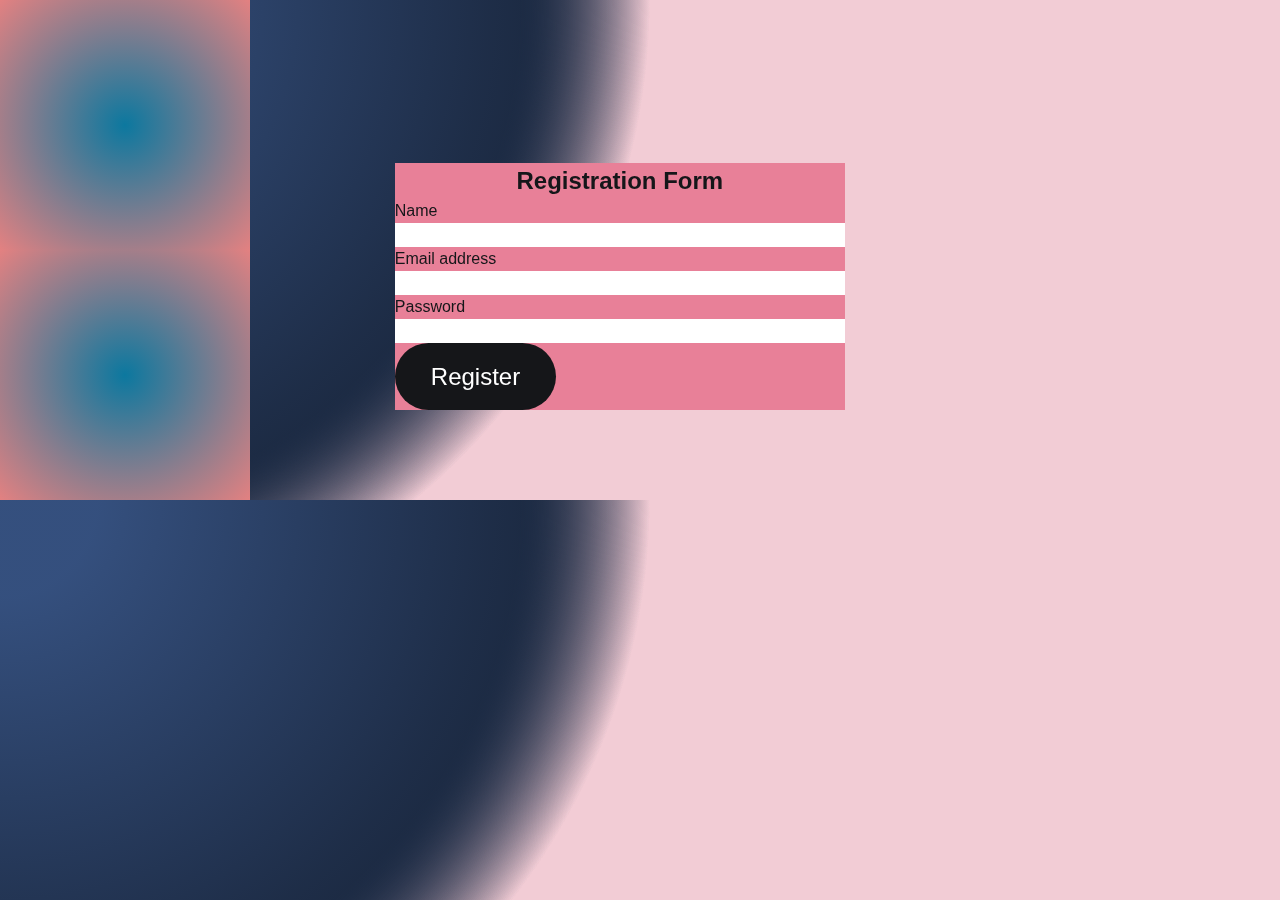
<file: register.html>
<!DOCTYPE html>
<html lang="en">
  <head>
    <meta charset="UTF-8" />
    <meta http-equiv="X-UA-Compatible" content="IE=edge" />
    <meta name="viewport" content="width=device-width, initial-scale=1.0" />
    <link rel="stylesheet" href="style.css" />
    <link
      rel="shortcut icon"
      href="https://th.bing.com/th/id/OIP.kwE8IapDUTtylieeRnn2YAHaHa?pid=ImgDet&rs=1"
      type="image/x-icon"
    />
    <link
      rel="stylesheet"
      href="https://cdn.jsdelivr.net/npm/bootstrap@5.2.3/dist/css/bootstrap.min.css"
      integrity="sha384-rbsA2VBKQhggwzxH7pPCaAqO46MgnOM80zW1RWuH61DGLwZJEdK2Kadq2F9CUG65"
      crossorigin="anonymous"
    />
    <title>Registration form</title>
  </head>
  <body class="background-radial-gradient">
    <style>
      .background-radial-gradient{
        background-color:rgb(242, 204, 213);
        background-image: radial-gradient(
            650px circle at 0% 0%,
            hsl(218, 41%, 35%) 15%,
            hsl(218, 41%, 30%) 35%,
            hsl(218, 41%, 20%) 75%,
            hsl(218, 41%, 19%) 80%,
            transparent 100%
          ),
          radial-gradient(
            650px circle at 0% 0%,
            hsl(218, 41%, 35%) 15%,
            hsl(218, 41%, 30%) 35%,
            hsl(218, 41%, 20%) 75%,
            hsl(218, 41%, 19%) 80%,
            transparent 100%
          );
      }

      #radius-shape-1 {
        height: 250px;
        width: 250px;
        top: 110px;
        left: 130px;
        background: radial-gradient(#0c789f, #e38181);
        overflow: hidden;
      }

      #radius-shape-2 {
        height: 250px;
        width: 250px;
        bottom: 110px;
        right: 130px;
        background: radial-gradient(#0c789f, #e38181);
        overflow: hidden;
      }  
 #card {
        margin-top: 100px;
        top: 7%;
        right: 34%;
        width: 450px;
        margin: 100px auto;
        text-align: center;
        position: absolute;
        background:rgb(232, 128, 152);
        backdrop-filter: blur(30px);
 }    
      .form-outline > input{
        background-color:rgb(255, 255, 255);
      }
    </style>
    <section class="text-center">
        <div
        id="radius-shape-1"
        class="position-absolute rounded-circle shadow-5-strong"
      ></div>
      <div id="radius-shape-2" class="position-absolute rounded-circle shadow-5-strong"></div>
<div class="card mx-9 lg-12 mx-md-5 shadow-5-strong" id="card">
        <div class="card-body px-md-5 align-left">
      
          <h2 class="fw-bold mb-5">Registration Form</h2>
         
          <form method="post" action="/register" style="text-align: left">
            <div class="form-outline mb-4">
              <label class="form-label" for="form3Example1">Name</label>
              <input type="text" id="form3Example1" name="name" class="form-control" />
            </div>

            <div class="form-outline mb-4">
              <label class="form-label" for="form3Example3"
                >Email address</label
              >
              <input type="email" id="form3Example3"  name="email" class="form-control" />
            </div>

            <div class="form-outline mb-4">
              <label class="form-label" for="form3Example4">Password</label>
              <input type="password" id="form3Example4"  name="password" class="form-control" />
            </div>

            <button type="submit" class="btn btn-primary btn-block mb-4">
              Register
            </button>
          </form>
        </div>
      </div>
    </section>

    <script
      src="https://cdn.jsdelivr.net/npm/bootstrap@5.2.3/dist/js/bootstrap.min.js"
      integrity="sha384-cuYeSxntonz0PPNlHhBs68uyIAVpIIOZZ5JqeqvYYIcEL727kskC66kF92t6Xl2V"
      crossorigin="anonymous"
    ></script>
  </body>
</html>
</file>
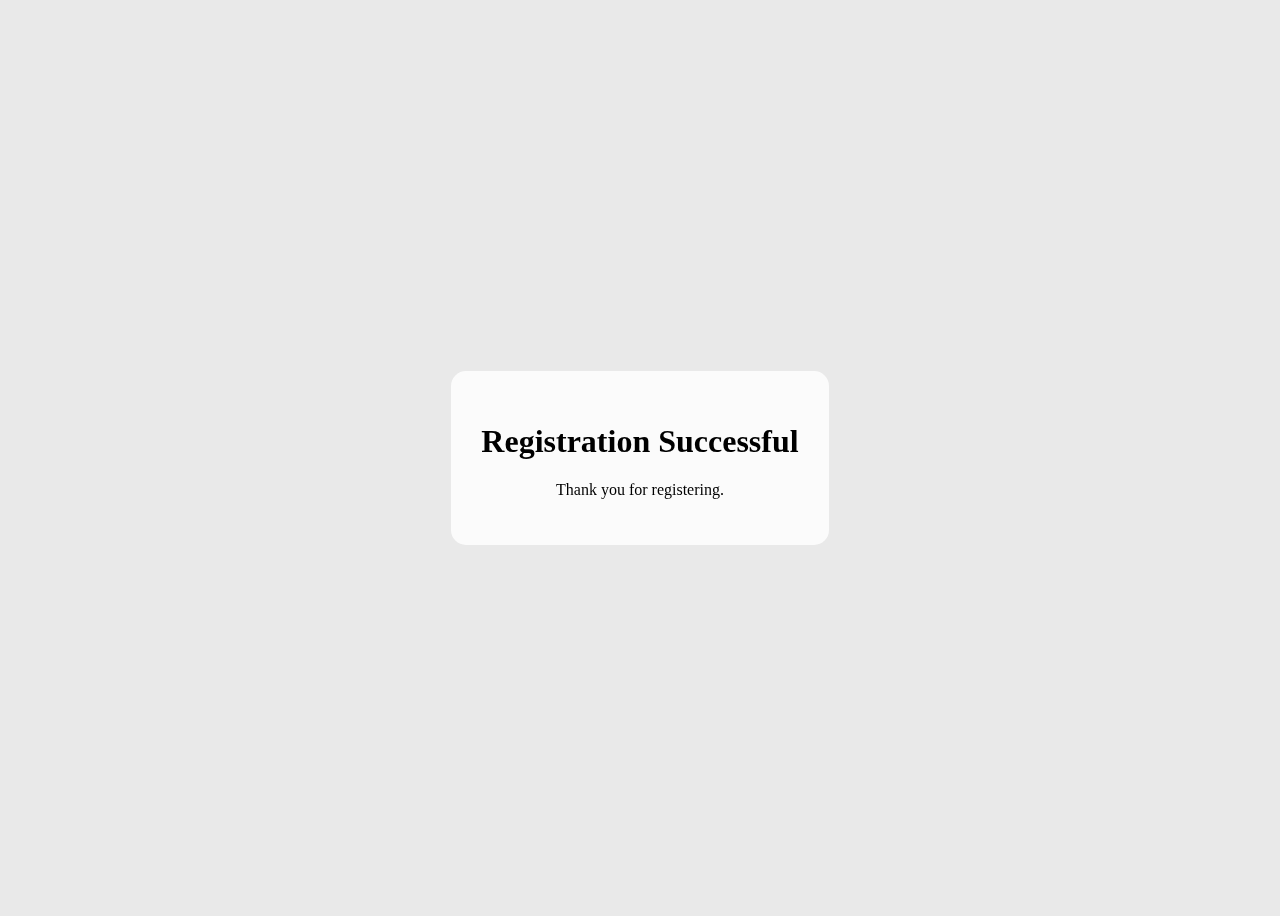
<file: success.html>
<!DOCTYPE html>
<html lang="en">
  <head>
    <meta charset="UTF-8" />
    <meta http-equiv="X-UA-Compatible" content="IE=edge" />
    <link
      rel="shortcut icon"
      href="https://th.bing.com/th/id/OIP.kwE8IapDUTtylieeRnn2YAHaHa?pid=ImgDet&rs=1"
      type="image/x-icon"
    />
    <meta name="viewport" content="width=device-width, initial-scale=1.0" />
    <title>Registration Successful</title>
  </head>
  <body
  >
    <style>
      /* Apply glassmorphism effect to the container */
      .container {
        background: rgba(255, 255, 255, 0.823); /* Set a semi-transparent white background */
        backdrop-filter: blur(10px); /* Apply a blur effect to the background */
        border-radius:15px; /* Rounded corners */
        padding: 30px;
        text-align: center;
      }

      /* Center the container vertically and horizontally */
      body {
        display: flex;
        justify-content: center;
        align-items: center;
        height: 100vh; /* Ensure full viewport height */
        background-color: rgb(233, 233, 233);
      }
    </style>
    <div class="container">
      <h1>Registration Successful</h1>
      <p>Thank you for registering.</p>
    </div>
  </body>
</html>
</file>
<file: style.css>
:root {

  /**
   * colors
   */

  --eerie-black_80: hsla(225, 9%, 9%, 0.8);
  --eerie-black_60: hsla(225, 9%, 9%, 0.6);
  --eerie-black: hsl(225, 9%, 9%);
  --light-gray-1: hsl(0, 0%, 80%);
  --light-gray-2: hsl(240, 2%, 81%);
  --gainsboro: hsl(240, 9%, 91%);
  --cultured: hsl(300, 8%, 95%);
  --blue-ryb: hsl(232, 100%, 60%);
  --white_20: hsla(0, 0%, 100%, 0.2);
  --white: hsl(0, 0%, 100%);

  /**
   * typography
   */

  --ff-inter: 'Inter', sans-serif;

  --fs-1: 3.6rem;
  --fs-2: 3.2rem;
  --fs-3: 2.4rem;
  --fs-4: 2.2rem;
  --fs-5: 2rem;
  --fs-6: 1.8rem;
  --fs-7: 1.5rem;
  --fs-8: 1.4rem;
  --fs-9: 1.3rem;

  --fw-700: 700;
  --fw-500: 500;
  --fw-300: 300;

  /**
   * spacing
   */

  --section-padding: 50px;

  /**
   * radius
   */

  --radius-16: 16px;
  --radius-pill: 200px;
  --radius-circle: 50%;

  /**
   * transition
   */

  --transition-1: 0.25s ease;
  --transition-2: 0.5s ease;

}





/*-----------------------------------*\
  #RESET
\*-----------------------------------*/

*,
*::before,
*::after {
  margin: 0;
  padding: 0;
  box-sizing: border-box;
}

li { list-style: none; }

a,
img,
span,
input,
button,
ion-icon { display: block; }

a {
  color: inherit;
  text-decoration: none;
}

img { height: auto; }

input,
button {
  background: none;
  border: none;
  font: inherit;
}

input {
  width: 100%;
  outline: none;
}

button { cursor: pointer; }

ion-icon { pointer-events: none; }

html {
  font-family: var(--ff-inter);
  font-size: 10px;
  scroll-behavior: smooth;
}

body {
  background-color: var(--white);
  color: var(--eerie-black);
  font-size: 1.6rem;
  line-height: 1.5;
}

body.active { overflow: hidden; }

:focus-visible { outline-offset: 4px; }

::-webkit-scrollbar { width: 10px; }

::-webkit-scrollbar-track { background-color: hsl(0, 0%, 98%); }

::-webkit-scrollbar-thumb { background-color: hsl(0, 0%, 80%); }

::-webkit-scrollbar-thumb:hover { background-color: hsl(0, 0%, 70%); }





/*-----------------------------------*\
  #REUSED STYLE
\*-----------------------------------*/

.section { margin-inline: 15px; }

.hover\:underline { text-underline-offset: 3px; }

.hover\:underline:is(:hover, :focus) { text-decoration: underline; }

.section:not(.header, .footer-bottom) {
  padding-block-end: var(--section-padding);
  border-block-end: 1px solid var(--light-gray-2);
}

.h1,
.h2,
.h3,
.h4,
.h5 { line-height: 1.2; }

.h1,
.h2 { font-weight: var(--fw-300); }

.h1 { font-size: var(--fs-1); }

.h2 { font-size: var(--fs-2); }

.h3 { font-size: var(--fs-4); }

.h4 { font-size: var(--fs-6); }

.h5 { font-size: var(--fs-6); }


.hero {
  background-image: url('front-home.jpg'); /* Your image path */
  background-size: cover; /* Ensures the image covers the entire section */
  background-position: center; /* Centers the background image */
  background-repeat: no-repeat; /* Prevents the image from repeating */
  position: relative; /* Allows positioning of the overlay */
  padding: 50px 0; /* Add padding as needed */
  color: white; /* Adjust text color for better readability */
}

.hero::before {
  content: '';
  position: absolute; /* Position overlay relative to hero section */
  top: 0;
  left: 0;
  right: 0;
  bottom: 0;
  background-color: rgba(174, 140, 140, 0.5); /* Semi-transparent overlay color */
  z-index: 1; /* Place overlay below text */
}

.container {
  position: relative; /* Allows content to be above the overlay */
  z-index: 2; /* Ensures content is above the overlay */
}

.newsletter-form {
  position: relative;
  max-width: 400px;
}

.newsletter-form .email-field {
  background-color: var(--cultured);
  color: inherit;
  padding: 14px 20px;
  padding-inline-end: 140px;
  border-radius: var(--radius-pill);
}

.newsletter-form .email-field:focus { background-color: var(--gainsboro); }

.newsletter-form .email-field::placeholder { color: var(--eerie-black_60); }

.newsletter-form .btn {
  position: absolute;
  top: 0;
  right: 0;
  bottom: 0;
}

.btn {
  background-color: var(--eerie-black);
  color: var(--white);
  font-size: var(--fs-6);
  font-weight: var(--fw-500);
  line-height: 1.3;
  padding: 11px 25px;
  border-radius: var(--radius-pill);
  transition: var(--transition-1);
}

.btn:is(:hover, :focus) { background-color: var(--blue-ryb); }

.section-subtitle { padding-block: 15px; }

.img-holder {
  aspect-ratio: var(--width) / var(--height);
  background-color: var(--light-gray-1);
  overflow: hidden;
}

.img-cover {
  width: 100%;
  height: 100%;
  object-fit: cover;
}

.has-scrollbar {
  display: flex;
  gap: 10px;
  overflow-x: auto;
  scroll-snap-type: inline mandatory;
  padding-block-end: 20px;
  margin-block-end: -20px;
  margin-inline: -15px;
  padding-inline: 15px;
}

.has-scrollbar::-webkit-scrollbar { height: 10px; }

.has-scrollbar::-webkit-scrollbar-track { background: transparent; }

.has-scrollbar::-webkit-scrollbar-thumb {
  background-color: transparent;
  border-radius: var(--radius-pill);
}

.has-scrollbar::-webkit-scrollbar-button { width: 10px; }

.has-scrollbar:is(:hover, :focus-within)::-webkit-scrollbar-thumb { background-color: var(--light-gray-1); }

.scrollbar-item {
  min-width: 70%;
  scroll-snap-align: center;
}

.blog-card .card-banner {
  position: relative;
  border-radius: var(--radius-16
  );
  margin-block-end: 30px;
}



.avatar-list {
  display: flex;
  flex-direction: row-reverse;
}

.avatar-list.absolute {
  position: absolute;
  bottom: 10px;
  left: 10px;
}

.avatar-item:not(:first-child) { margin-inline-end: -15px; }

.avatar {
  width: 40px;
  border-radius: var(--radius-circle);
  background: none;
  border: 5px solid var(--white_20);
  transition: var(--transition-1);
  will-change: transform;
}

.avatar-list.absolute .avatar:is(:hover, :focus) {
  transform: scale(0.9);
  border-color: var(--white);
}

.card-meta-list {
  display: flex;
  gap: 5px;
}

.card-tag {
  background-color: var(--cultured);
  font-size: var(--fs-9);
  font-weight: var(--fw-500);
  padding: 2px 8px;
  border-radius: var(--radius-pill);
  transition: var(--transition-1);
}

.card-tag:is(:hover, :focus) { background-color: var(--gainsboro); }

.blog-card .card-title {
  margin-block: 8px 12px;
  text-decoration-thickness: 2px;
}

.blog-card .card-text {
  font-size: var(--fs-5);
  display: -webkit-box;
  -webkit-box-orient: vertical;
  -webkit-line-clamp: 10;
  overflow: hidden;
  padding-inline-end: 20px;
}

.grid-list {
  display: grid;
  gap: 30px;
}





/*-----------------------------------*\
  #HEADER
\*-----------------------------------*/

.search-btn .span,
.header .btn { display: none; }

.header {
  position: relative;
  padding-block: 25px;
}

.header .container {
  display: flex;
  justify-content: space-between;
  align-items: center;
}

.container .section-subtitle{
  font-size: var(--fs-3);
}

.header .wrapper {
  display: flex;
  gap: 15px;
}

.search-btn { font-size: 28px; }

.search-btn ion-icon { --ionicon-stroke-width: 50px; }

.nav-toggle-btn .span {
  background-color: var(--eerie-black);
  width: 30px;
  height: 3px;
  transition: var(--transition-1);
}

.nav-toggle-btn .span:not(:last-child) { margin-block-end: 7px; }

.nav-toggle-btn.active .span.two { opacity: 0; }

.nav-toggle-btn.active .span.one { transform: translateY(10px) rotate(45deg); }

.nav-toggle-btn.active .span.three { transform: translateY(-10px) rotate(-45deg); }

.navbar {
  background-color: var(--eerie-black);
  color: var(--white);
  position: fixed; /* Keep the navbar fixed */
  top: 0; /* Adjust according to your layout */
  left: 50%; /* Center horizontally */
  transform: translateX(-50%); /* Shift left by half of its width to center */
  min-width: 180px;
  padding: 15px 10px;
  border-radius: var(--radius-16);
  z-index: 2;
}

.navbar-list {
  display: flex; /* Use flexbox for horizontal alignment */
  justify-content: center; /* Center the items */
  padding: 0; /* Remove default padding */
  margin: 0; /* Remove default margin */
  list-style-type: none; /* Remove bullet points */
}

.navbar-item {
  margin: 0 15px; /* Add space between items */
}


.navbar.active {
  transform: translateY(0);
  opacity: 1;
  visibility: visible;
}

.navbar-link {
  text-align: right;
  font-size: var(--fs-6);
  font-weight: var(--fw-500);
  padding: 5px;
}





/*-----------------------------------*\
  #SEARCH BAR
\*-----------------------------------*/

.search-bar {
  background-color: var(--white);
  position: fixed;
  top: 0;
  left: 0;
  width: 100%;
  padding: 15px;
  transform: translateY(calc(-100% - 2px));
  z-index: 4;
  transition: var(--transition-1);
  visibility: hidden;
}

.search-bar.active {
  visibility: visible;
  transform: translateY(0);
}

.search-bar .input-field {
  font-size: var(--fs-1);
  font-weight: var(--fw-700);
  line-height: 1.3;
  padding-inline-end: 60px;
}

.search-bar .input-field::placeholder { color: var(--eerie-black); }

.search-bar .input-field::-webkit-search-cancel-button { display: none; }

.search-close-btn {
  position: absolute;
  top: 50%;
  right: 20px;
  transform: translateY(-50%);
  font-size: 45px;
}

.search-close-btn ion-icon { --ionicon-stroke-width: 20px; }

.search-bar-text {
  font-size: 1.4rem;
  color: var(--eerie-black_80);
  margin-block-start: 5px;
}

.overlay {
  position: fixed;
  inset: 0;
  background-color: var(--eerie-black_80);
  transition: var(--transition-1);
  opacity: 0;
  pointer-events: none;
  z-index: 3;
}

.overlay.active {
  opacity: 1;
  pointer-events: all;
}





/*-----------------------------------*\
  #HERO
\*-----------------------------------*/

.newsletter-text { display: none; }

.hero { padding-block-start: 10px; }

.hero-title { margin-block-end: 15px; }





/*-----------------------------------*\
  #RECENT POST
\*-----------------------------------*/

.top-author { display: none; }

.recent { padding-block-start: 15px; }

.recent .section-title .strong { display: block; }

.recent .section-title { margin-block-end: 20px; }

.recent .btn {
  margin-inline: auto;
  margin-block: 50px 30px;
}





/*-----------------------------------*\
  #RECOMMENDED POST
\*-----------------------------------*/

.section.recommended { border-block-end: none; }

.recommended .grid-list {
  grid-template-columns: 1fr 1fr;
  gap: 10px;
}

.recommended .blog-card { margin-block-end: 5px; }





/*-----------------------------------*\
  #NEWSLETTER
\*-----------------------------------*/

.newsletter { padding-block-start: 40px; }

.newsletter .section-title { margin-block-end: 25px; }





/*-----------------------------------*\
  #FOOTER
\*-----------------------------------*/

.footer { padding-block: 40px 20px; }

.section.footer-top { border-block-end: none; }

.footer-top {
  display: grid;
  gap: 25px;
}

.footer .logo { margin-block-end: 25px; }

.footer-text {
  font-size: var(--fs-5);
  font-weight: var(--fw-500);
  line-height: 1.4;
}

.footer-list .h5 {
  font-weight: var(--fw-700);
  margin-block-end: 15px;
}

.footer-list-item {
  display: flex;
  align-items: center;
  gap: 8px;
}

.footer-list-item ion-icon {
  font-size: 18px;
  flex-shrink: 0;
}

.footer-link {
  font-size: var(--fs-7);
  font-weight: var(--fw-500);
  margin-block-start: 8px;
}

.copyright {
  font-size: var(--fs-8);
  margin-block-start: 25px;
}

.copyright-link { display: inline-block; }





/*-----------------------------------*\
  #MEDIA QUERIES
\*-----------------------------------*/

/**
 * responsive for large than 575px screen
 */

@media (min-width: 575px) {

  /**
   * CUSTOM PROPERTY
   */

  :root {

    /**
     * typography
     */

    --fs-1: 6rem;
    --fs-2: 4.8rem;

  }



  /**
   * REUSED STYLE
   */

  .section { margin-inline: 30px; }

  .newsletter-form,
  .btn { --fs-6: 2.2rem; }

  .newsletter-form .email-field {
    font-size: var(--fs-6);
    padding-inline-end: 170px;
  }

  .btn { padding: 14px 30px; }

  .section-subtitle { font-size: var(--fs-6); }

  .has-scrollbar {
    margin-inline: -30px;
    padding-inline: 30px;
  }

  .has-scrollbar::-webkit-scrollbar-button { width: 15px; }

  .scrollbar-item { min-width: 40%; }

  .grid-list {
    grid-template-columns: 1fr 1fr;
    column-gap: 10px;
  }



  /**
   * HEADER
   */

  .header { padding-block: 30px; }



  /**
   * SEARCH BAR
   */

  .search-bar .input-field { --fs-1: 3.6rem; }



  /**
   * RECOMMENDED POST, FOOTER
   */

  .recommended .grid-list,
  .footer-top { grid-template-columns: repeat(3, 1fr); }

  .footer-brand { grid-column: 1 / 4; }

  .footer-text {
    max-width: 400px;
    margin-block-end: 20px;
  }

}





/**
 * responsive for large than 768px screen
 */

@media (min-width: 768px) {

  /**
   * CUSTOM PROPERTY
   */

  :root {

    /**
     * typography
     */

    --fs-1: 7.2rem;
    --fs-2: 5.5rem;

    /**
     * radius
     */

    --radius-16: 26px;

  }



  /**
   * REUSED STYLE
   */

  .section { margin-inline: 50px; }

  .has-scrollbar {
    margin-inline: -50px;
    padding-inline: 50px;
    gap: 15px;
  }

  .has-scrollbar::-webkit-scrollbar-button { width: 25px; }

  .scrollbar-item { min-width: 30%; }

  .grid-list { gap: 40px 15px; }



  /**
   * SEARCH BAR
   */

  .search-bar { padding: 25px; }

  .search-bar .input-field { --fs-1: 4.6rem; }



  /**
   * RECENT POST
   */

  .top-author {
    display: block;
    text-align: right;
  }

  .recent .title-wrapper {
    display: flex;
    justify-content: space-between;
    margin-block-end: 10px;
  }

  .top-author .avatar-item:not(:first-child) { margin-inline-end: -25px; }

  .top-author .span {
    color: var(--eerie-black_80);
    font-size: var(--fs-100);
    margin-block-start: 10px;
  }

  .avatar.large {
    border: 6px solid var(--white);
    width: 70px;
  }

  .avatar.large:is(:hover, :focus) { transform: translateY(-3px); }



  /**
   * RECOMMENDED POST
   */

  .recommended .grid-list {
    grid-template-columns: repeat(4, 1fr);
    column-gap: 15px;
  }



  /**
   * FOOTER
   */

  .footer-top { grid-template-columns: repeat(4, 1fr); }

  .footer-brand { grid-column: 1 / 5; }

  .footer-link { --fs-7: 1.7rem; }

}





/**
 * responsive for large than 992px screen
 */

@media (min-width: 992px) {

  /**
   * CUSTOM PROPERTY
   */

  :root {

    /**
     * typography
     */

    --fs-1: 8.8rem;
    
    /**
     * spacing
     */

    --section-padding: 60px;

  }



  /**
   * REUSED STYLE
   */

  .section { margin-inline: 60px; }

  .has-scrollbar {
    margin-inline: -60px;
    padding-inline: 60px;
  }

  .has-scrollbar::-webkit-scrollbar-button { width: 30px; }

  .btn {
    --fs-6: 2.4rem;
    padding: 18px 36px;
  }

  .newsletter-form { max-width: 450px; }

  .newsletter-form .email-field {
    padding-block: 18px;
    padding-inline-start: 30px;
  }

  .blog-card .card-title { padding-inline-end: 30px; }

  .blog-card .card-text { font-size: unset; }

  .grid-list { grid-template-columns: repeat(3, 1fr); }



  /**
   * HEADER
   */

  .nav-toggle-btn { display: none; }

  .search-btn .span,
  .header .btn { display: block; }

  .header .wrapper { gap: 10px; }

  .search-btn,
  .header .btn {
    --fs-6: 1.8rem;
    padding: 6px 20px;
  }

  .search-btn {
    display: flex;
    align-items: center;
    gap: 5px;
    background-color: var(--cultured);
    font-size: var(--fs-6);
    font-weight: var(--fw-500);
    border-radius: var(--radius-pill);
    transition: var(--transition-1);
  }

  .search-btn:is(:hover, :focus) { background-color: var(--gainsboro); }

  .navbar,
  .navbar.active {
    all: unset;
    margin-inline: auto 12px;
  }

  .navbar-list {
    display: flex;
    gap: 8px;
  }



  /**
   * HERO
   */

  .hero { padding-block-start: 25px; }

  .hero-title { margin-block-end: 15px; }

  .hero .newsletter-text {
    display: block;
    max-width: 200px;
    color: var(--eerie-black_80);
    line-height: 1.1;
  }

  .hero .wrapper {
    display: flex;
    align-items: center;
    gap: 15px;
  }



  /**
   * RECENT POST
   */

  .top-author .avatar { width: 85px; }



  /**
   * RECOMMENDED POST
   */

  .recommended .grid-list { grid-template-columns: repeat(6, 1fr); }



  /**
   * NEWSLETTER
   */

  .newsletter {
    display: flex;
    align-items: center;
    justify-content: space-between;
  }

  .newsletter .section-title { margin-block-end: 0; }

}





/**
 * responsive for large than 1200px screen
 */

@media (min-width: 1200px) {

  /**
   * CUSTOM PROPERTY
   */

  :root {

    /**
     * typography
     */

    --fs-1: 6rem;
    --fs-2: 4rem;
    --fs-3: 4rem;
    --fs-4: 4rem;

  }



  /**
   * REUSED STYLE
   */

  .section { margin-inline: 70px; }

  .has-scrollbar {
    margin-inline: -70px;
    padding-inline: 70px;
  }

  .has-scrollbar::-webkit-scrollbar-button { width: 35px; }

  .card-tag {
    --fs-9: 1.4rem;
    padding: 4px 10px;
  }

  .grid-list { row-gap: 50px; }



  /**
   * HERO
   */

  .section.hero { padding-block: 50px 80px; }

  .hero-title { margin-block-end: 20px; }



  /**
   * RECENT POST
   */

  .top-author .avatar { width: 100px; }

  .recent .btn { margin-block-start: 70px; }



  /**
   * FOOTER
   */

  .footer-top { grid-template-columns: 1fr 0.4fr 0.4fr 0.4fr 0.4fr; }

  .footer-brand {
    grid-column: auto;
    padding-inline-end: 100px;
  }

}
</file>
